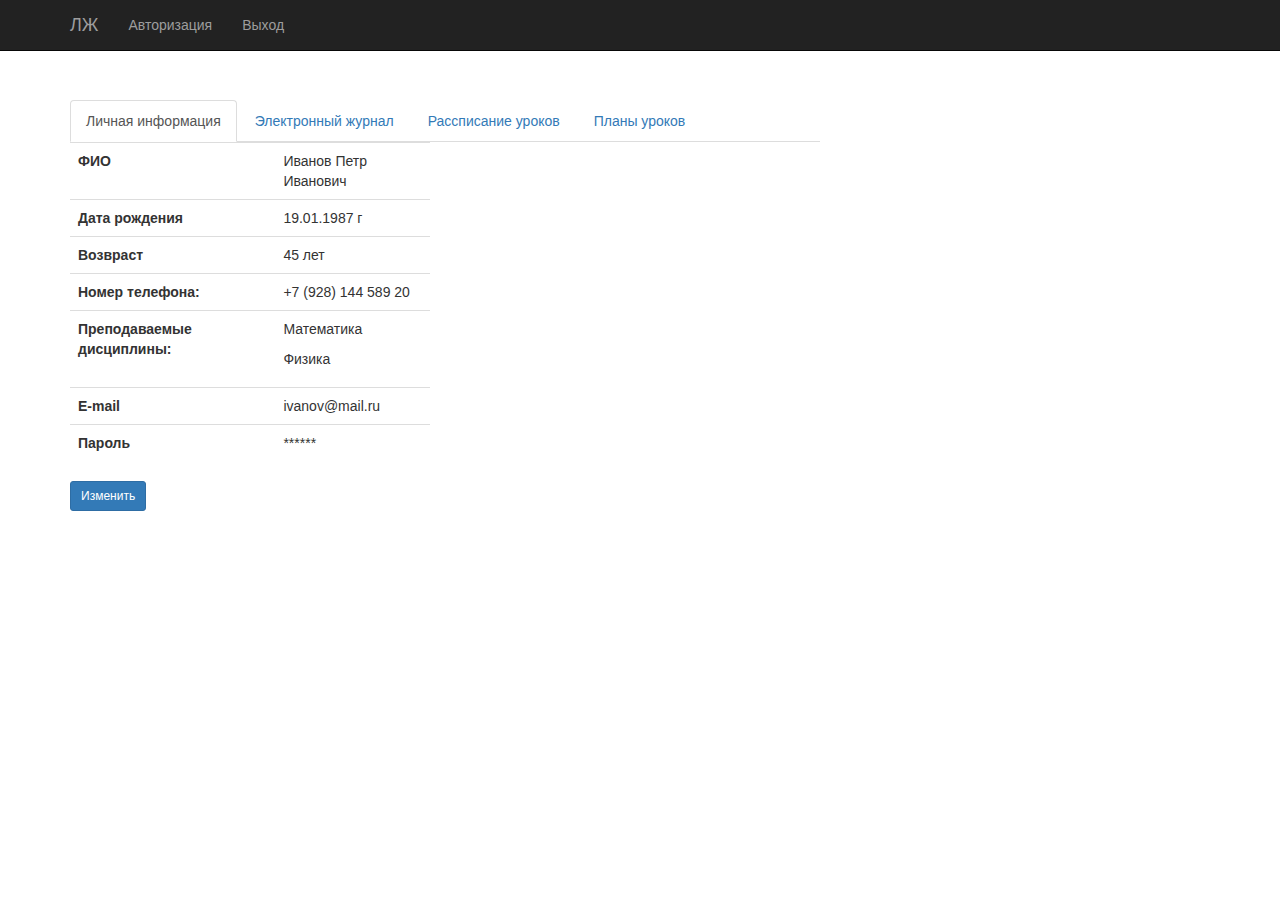
<file: makeup/lkklruk.html>
<!DOCTYPE html>
<html lang="en">
  <head>
    <meta charset="UTF-8" />
    <meta http-equiv="X-UA-Compatible" content="IE=edge" />
    <meta name="viewport" content="width=device-width, initial-scale=1.0" />
    <title>Электронный журнал - Классный руководитель</title>
    <link
      rel="stylesheet"
      href="node_modules/bootstrap/dist/css/bootstrap.min.css"
    />
    <link rel="stylesheet" href="css/main.css" />
  </head>
  <body>
    <nav class="navbar navbar-inverse navbar-fixed-top">
      <div class="container">
        <div class="navbar-header">
          <button
            type="button"
            class="navbar-toggle collapsed"
            data-toggle="collapse"
            data-target="#navbar"
            aria-expanded="false"
            aria-controls="navbar"
          >
            <span class="sr-only">Toggle navigation</span>
            <span class="icon-bar"></span>
            <span class="icon-bar"></span>
            <span class="icon-bar"></span>
          </button>
          <a class="navbar-brand active " href="index.html">ЛЖ</a>
        </div>
        <div id="navbar" class="collapse navbar-collapse">
          <ul class="nav navbar-nav">
            <li><a href="login.html">Авторизация</a></li>
            <li><a href="login.html">Выход</a></li>
          </ul>
          </ul>
        </div>
      </div>
    </nav>
    
    <div class="container page">
      <div class="row">
        <div class="col-md-8">
          <ul class="nav nav-tabs">
            <li  class="active"><a  data-toggle="tab" href="#lkInfo" aria-expanded="true">Личная информация</a></li>
            <li><a data-toggle="tab" href="#grades" >Электронный журнал</a></li>
            <li><a data-toggle="tab" href="#timetable" >Рассписание уроков</a></li>
            <li><a data-toggle="tab" href="#plans" >Планы уроков</a></li>
          </ul>

          <div class="tab-content">
            <div class = "tab-pane active" id="lkInfo">
              <div class="row">
                <div class="col-md-6">
                  <table class = "table">
                    <tr>
                      <td><b>ФИО</b></td>
                      <td>Иванов Петр Иванович</td>
                    </tr>
                    <tr>
                      <td><b>Дата рождения</b></td>
                      <td>19.01.1987 г</td>
                    </tr>
                    <tr>
                      <td><b>Возвраст</b></td>
                      <td>45 лет</td>
                    </tr>
                    <tr>
                      <td><b>Номер телефона:</b></td>
                      <td>
                         +7 (928) 144 589 20
                      </td>
                    </tr>
                    <tr>
                      <td>
                        <b>Преподаваемые дисциплины:</b>
                        
                      </td>
                      <td><p>Математика</p>
                        <p>Физика</p>
                      
                      </td>
                    </tr>
                    <tr>
                      <td><b>E-mail</b></td>
                      <td>ivanov@mail.ru</td>
  
                    </tr>
                    <tr>
                      <td><b>Пароль</b></td>
                      <td>******</td>
                    </tr>
                  </table>
                  <button class="btn btn-primary btn-sm" data-toggle="modal" data-target="#editPrivateInfo">
                    Изменить 
                  </button>
                  <div class="modal fade" id = "editPrivateInfo">
                    <div class="modal-dialog">
                      <div class="modal-content">
                        <div class="modal-header">
                          <button type="button" class="close" data-dismiss="modal" aria-hidden="true">&times;</button>
                          <h4 class="modal-title">Личный данные/Изменить</h4>
                        </div>
                        <div class="modal-body">
                          <form role="form">
                            <div class="form-group">
                              <label for="exampleInputFio">ФИО</label>
                              <input type="email" class="form-control" id="exampleInputFio" placeholder="Введите ФИО ">
                            </div>
                            <div class="form-group">
                              <label for="exampleInputFio">Преподаваемые дисциплины</label>
                              <input type="email" class="form-control" id="exampleInputFio" placeholder="Введите ФИО ">
                            </div>
                            
                            

                            <div class="form-group">
                              <label for="exampleInputAge">Дата рождения:</label>
                              <input type="date" class="form-control" id="exampleInputAge" placeholder="Введите дату рождения">
                            </div>
                            <div class="form-group">
                              <label for="exampleInputAge">Номер телефона:</label>
                              <input type="phone" class="form-control" id="exampleInputPhone" placeholder="Введите номер телефона">
                            </div>

                            <div class="form-group">
                              <label for="exampleInputEmail1">Email:</label>
                              <input type="email" class="form-control" id="exampleInputEmail1" placeholder="Введите email">
                            </div>
                            <div class="form-group">
                              <label for="exampleInputPassword1">Пароль:</label>
                              <input type="password" class="form-control" id="exampleInputPassword1" placeholder="Введите пароль">
                            </div>
                            <button type="button" class="btn btn-primary">Сохранить</button>
                          </form>
                        </div>
                      </div>
                    </div>
                  </div>
                </div>
              </div>
              
            </div>
            <div class = "tab-pane" id="grades">
              <div class="row">
                <div class="col-md-6">
                  <table class = "table">
                    <tr>
                      <td><b>ID</b></td>
                      <td><b>Наименование</b></td>
                    </tr>
                    <tr>
                      <td>1</td>
                      <td><a href="#" data-toggle="modal" data-target="#infoGrade">Математика</a></td>
                    </tr>
                    <tr>
                      <td>2</td>
                      <td><a href="#" data-toggle="modal" data-target="#infoGrade">Физика</a></td>
                    </tr>
                  </table>
                </div>
              </div>
              <div class="modal fade" id="infoGrade" tabindex="-1" role="dialog" aria-hidden="true" style="display: none;">
                <div class="modal-dialog">
                  <div class="modal-content">
                    <div class="modal-header">
                      <button type="button" class="close" data-dismiss="modal" aria-hidden="true">×</button>
                      <h4 class="modal-title"><b>Предмет:</b> Математика</h4>
                    </div>
                    <div class="modal-body">
                      <div class="row">
                        <div class="col-md-12" >
                          
                          <table class = "table">
                            <tr>
                              <td></td>
                              <td>3.05.21 (КР по уравнениям)</td>
                              <td>6.05.21 (устный ответ)</td>
                              <td>7.05.21 (викторина)</td>
                              <td>8.05.21 (устный ответ)</td>
                              <td>КР5 (ИДЗ)</td>
                              <td>СР балл по предмету</td>
                            </tr>
                            <tr>
                              <td>Киреев Михаил Иванович</td>
                              <td>4</td>
                              <td>4</td>
                              <td>5</td>
                              <td>5</td>
                              <td>5</td>
                              <td>4,5</td>
                            </tr>
                            <tr>
                              <td>Попов Виктор Сергеевич</td>
                              <td>4</td>
                              <td>3</td>
                              <td>3</td>
                              <td>3</td>
                              <td>2</td>
                              <td>4</td>
                            </tr>
                            <tr>
                              <td>Крецу Элеонора Сергеевна</td>
                              <td>5</td>
                              <td>5</td>
                              <td>4</td>
                              <td>5</td>
                              <td>5</td>
                              <td>5</td>
                            </tr>

                          </table>
                        </div>
                      </div>
                    </div>
            
                  </div>
                </div>
              </div>
            </div>
            <div class = "tab-pane" id="timetable">
              <table class="table">
                <tr>
                  <th>Уроки</th>
                  <th>1-й</th>
                  <th>2-й</th>
                  <th>3-й</th>
                  <th>4-й</th>
                  <th>5-й</th>
                  <th>6-й</th>
                  <th>7-й</th>
               </tr>
               <tr>
                 <td>
                  Время
                 </td>
                 <td>08:40-10:15</td>
                 <td>08:40-10:15</td>
                 <td>08:40-10:15</td>
                 <td>08:40-10:15</td>
                 <td>08:40-10:15</td>
                 <td>08:40-10:15</td>
                 <td>08:40-10:15</td>
               </tr>
               <tr>
                 <td>Пнд,03 мая</td>
                 <td>Математика <br><b class = "cab">203 каб</b></td>
                 <td>Физика <br><b class = "cab">203 каб</b></td>
                 <td>Литература <br><b class = "cab">203 каб</b></td>
                 <td>Английский язык <br><b class = "cab">203 каб</b></td>
                 <td>История <br><b class = "cab">203 каб</b></td>
                 <td>ИЗО <br><b class = "cab">203 каб</b></td>
                <td>-</td>
                </tr>
               <tr>
                <td>Вт,04 мая</td>
                <td>Математика <br><b class = "cab">203 каб</b></td>
                <td>Физика <br><b class = "cab">203 каб</b></td>
                <td>Литература <br><b class = "cab">203 каб</b></td>
                <td>Английский язык <br><b class = "cab">203 каб</b></td>
                <td>История <br><b class = "cab">203 каб</b></td>
                <td>ИЗО <br><b class = "cab">203 каб</b></td>
                <td>-</td>
              </tr>
              <tr>
                <td>Ср,05 мая</td>
                <td>Математика <br><b class = "cab">203 каб</b></td>
                <td>Физика <br><b class = "cab">203 каб</b></td>
                <td>Литература <br><b class = "cab">203 каб</b></td>
                <td>Английский язык <br><b class = "cab">203 каб</b></td>
                <td>История <br><b class = "cab">203 каб</b></td>
                <td>ИЗО <br><b class = "cab">203 каб</b></td>
                <td>-</td>
              </tr>
              <tr>
                <td>Чт,06 мая</td>
                <td>Математика <br><b class = "cab">203 каб</b></td>
                <td>Физика <br><b class = "cab">203 каб</b></td>
                <td>Литература <br><b class = "cab">203 каб</b></td>
                <td>Английский язык <br><b class = "cab">203 каб</b></td>
                <td>История <br><b class = "cab">203 каб</b></td>
                <td>ИЗО <br><b class = "cab">203 каб</b></td>
                <td>-</td>
              </tr>
              </table>
            </div>

            <div class = "tab-pane" id="plans">
              <br>
              <form class="form-inline" role="form">
                <div class="form-group">
                  <label for="exampleSelectSubject">Выберите предмет:</label>
                  <select class="form-control input-sm" id = "exampleSelectSubject">
                    <option value="1">Математика</option>
                    <option value="2">Физика</option>
                  </select>
                </div>
                <button type="submit" class="btn btn-primary">Применить</button>
              </form>
              <br>
              <table class="table">
                <tr>
                  <th>ID</th>
                  <th>Задание</th>
                </tr>
                <tr>
                  <td>1</td>
                  <td>Решение линейных уравнений</td>
                </tr>
                <tr>
                  <td>2</td>
                  <td>Основы кинематики</td>
                </tr>
              </table>
            </div>
          </div>
        </div>
        
      </div>
      <!-- <div class="row form">
        <div class="col-md-12">
          <div class="alert alert-success" role="alert">
            <strong>Well done!</strong> You successfully read this important
            alert message.
          </div>
          <form class="form-signin">
            <h2 class="form-signin-headin text-center">Регистрация</h2>

            <div class="form-group">
              <label for="inputFio" class="sr-only">ФИО</label>
              <input
                type="text"
                id="inputFio"
                class="form-control"
                placeholder="ФИО"
                required
                autofocus
              />
            </div>
            <div class="form-group">
              <label for="inputLogin" class="sr-only">Логин</label>
              <input
                type="text"
                id="inputLogin"
                class="form-control"
                placeholder="Логин"
                required
                autofocus
              />
            </div>
            <div class="form-group">
              <label for="inputPhone" class="sr-only">Номер телефона</label>
              <input
                type="tel"
                id="inputPhone"
                class="form-control"
                placeholder="Номер телефона:"
                required
              />
            </div>
            <div class="form-group">
              <label for="inputEmail" class="sr-only">E-mail:</label>
              <input
                type="email"
                id="inputEmail"
                class="form-control"
                placeholder="E-mail:"
                required
              />
            </div>
            <div class="form-group">
              <label for="password" class="sr-only">Пароль:</label>
              <input
                type="password"
                id="password"
                class="form-control"
                placeholder="Пароль:"
                required
              />
            </div>
            <div class="form-group">
              <label for="repeatPassword" class="sr-only">Повтор пароля:</label>
              <input
                type="password"
                id="repeatPassword"
                class="form-control"
                placeholder="Повтор пароля:"
                required
              />
            </div>

            <div class="checkbox">
              <label>
                <input type="checkbox" value="agreeData" /> Согласие на
                обработку персональных данных ?
              </label>
            </div>
            <div class="form-group">
              <label for="status" class="sr-only">Статус</label>
              <select id="status" class="form-control">
                <option value="1">Cоискатель</option>
                <option value="2">Работодатель</option>
              </select>
            </div>

            <button class="btn btn-lg btn-primary btn-block" type="submit">
              Зарегистрироваться
            </button>
          </form>
        </div>
      </div> -->
    </div>
    <script
    src="https://code.jquery.com/jquery-3.6.0.min.js"
    integrity="sha256-/xUj+3OJU5yExlq6GSYGSHk7tPXikynS7ogEvDej/m4="
    crossorigin="anonymous"></script>
    <script
    <script src="node_modules/bootstrap/dist/js/bootstrap.min.js"></script>
  </body>
</html>
</file>
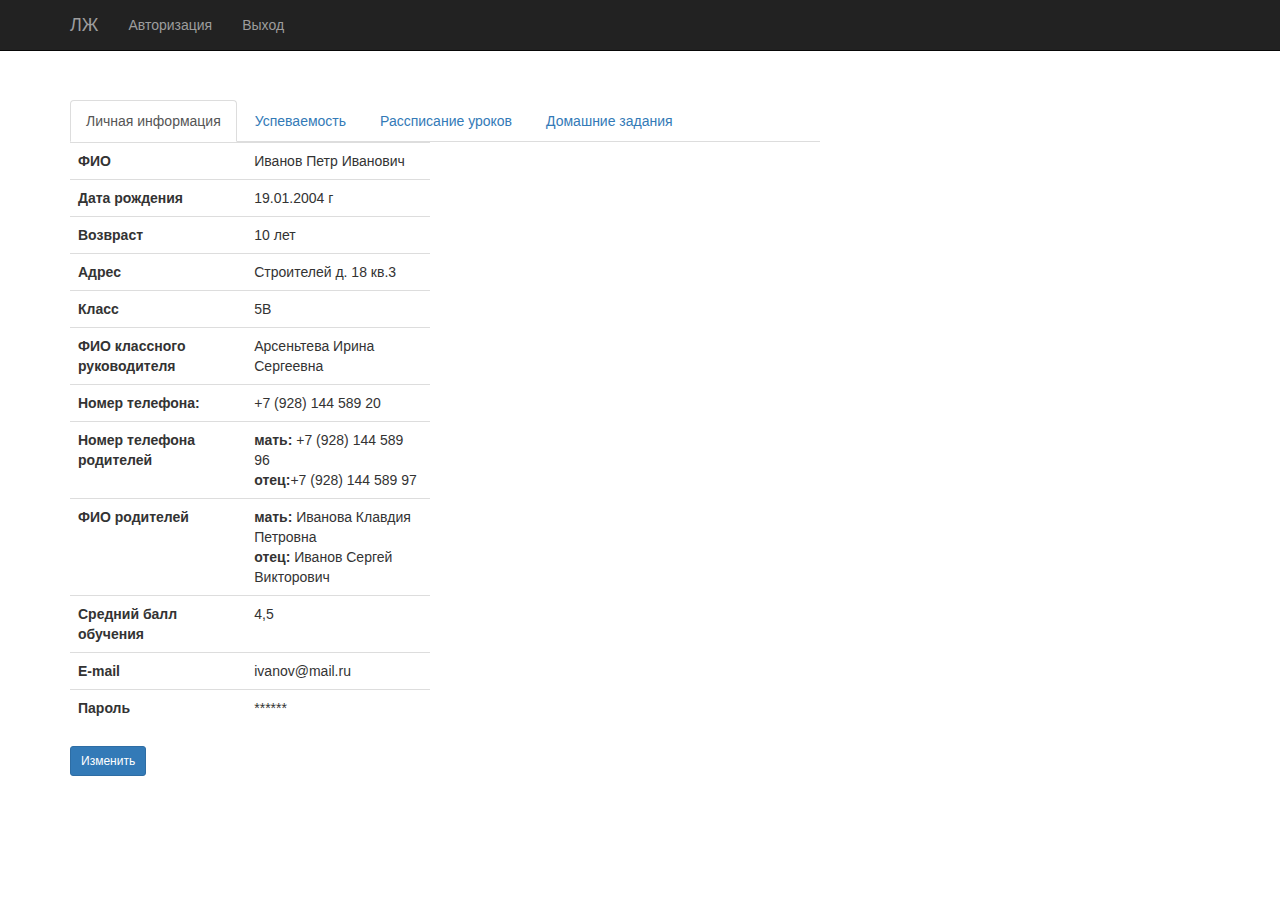
<file: makeup/lkpupil.html>
<!DOCTYPE html>
<html lang="en">
  <head>
    <meta charset="UTF-8" />
    <meta http-equiv="X-UA-Compatible" content="IE=edge" />
    <meta name="viewport" content="width=device-width, initial-scale=1.0" />
    <title>Электронный журнал - Ученик</title>
    <link
      rel="stylesheet"
      href="node_modules/bootstrap/dist/css/bootstrap.min.css"
    />
    <link rel="stylesheet" href="css/main.css" />
  </head>
  <body>
    <nav class="navbar navbar-inverse navbar-fixed-top">
      <div class="container">
        <div class="navbar-header">
          <button
            type="button"
            class="navbar-toggle collapsed"
            data-toggle="collapse"
            data-target="#navbar"
            aria-expanded="false"
            aria-controls="navbar"
          >
            <span class="sr-only">Toggle navigation</span>
            <span class="icon-bar"></span>
            <span class="icon-bar"></span>
            <span class="icon-bar"></span>
          </button>
          <a class="navbar-brand active " href="index.html">ЛЖ</a>
        </div>
        <div id="navbar" class="collapse navbar-collapse">
          <ul class="nav navbar-nav">
            <li><a href="login.html">Авторизация</a></li>
            <li><a href="login.html">Выход</a></li>
          </ul>
          </ul>
        </div>
      </div>
    </nav>
    
    <div class="container page">
      <div class="row">
        <div class="col-md-8">
          <ul class="nav nav-tabs">
            <li  class="active"><a  data-toggle="tab" href="#lkInfo" aria-expanded="true">Личная информация</a></li>
            <li><a data-toggle="tab" href="#grades" >Успеваемость</a></li>
            <li><a data-toggle="tab" href="#timetable" >Рассписание уроков</a></li>
            <li><a data-toggle="tab" href="#plans" >Домашние задания</a></li>
          </ul>

          <div class="tab-content">
            <div class = "tab-pane active" id="lkInfo">
              <div class="row">
                <div class="col-md-6">
                  <table class = "table">
                    <tr>
                      <td><b>ФИО</b></td>
                      <td>Иванов Петр Иванович</td>
                      
                    </tr>
                    <tr>
                      <td><b>Дата рождения</b></td>
                      <td>19.01.2004 г</td>
                    </tr>
                    <tr>
                      <td><b>Возвраст</b></td>
                      <td>10 лет</td>
                    </tr>
                    <tr>
                      <td><b>Адрес</b></td>
                      <td>Строителей д. 18 кв.3</td>
                    </tr>
                    <tr>
                      <td><b>Класс</b></td>
                      <td>5В</td>
                    </tr>
                    <tr>
                      <td><b>ФИО классного руководителя</b></td>
                      <td>Арсеньтева Ирина Сергеевна</td>
                    </tr>
                    <tr>
                      <td><b>Номер телефона:</b></td>
                      <td>
                         +7 (928) 144 589 20
                      </td>
                    </tr>
                    <tr>
                      <td><b>Номер телефона родителей</b></td>
                      <td>
                        <b>мать:</b>  +7 (928) 144 589 96<br>
                        <b>отец:</b>+7 (928) 144 589 97
                      </td>
                    </tr>
                    <tr>
                      <td><b>ФИО родителей </b></td>
                      <td>
                        <b>мать:</b> Иванова Клавдия Петровна<br>
                        <b>отец:</b> Иванов Сергей Викторович
                      </td>
                    </tr>
                    <tr>
                      <td><b>Средний балл обучения</b></td>
                      <td>4,5</td>
                    </tr>
                    <tr>
                      <td><b>E-mail</b></td>
                      <td>ivanov@mail.ru</td>
  
                    </tr>
                    <tr>
                      <td><b>Пароль</b></td>
                      <td>******</td>
                    </tr>
                  </table>
                  <button class="btn btn-primary btn-sm" data-toggle="modal" data-target="#editPrivateInfo">
                    Изменить 
                  </button>
                  <div class="modal fade" id = "editPrivateInfo">
                    <div class="modal-dialog">
                      <div class="modal-content">
                        <div class="modal-header">
                          <button type="button" class="close" data-dismiss="modal" aria-hidden="true">&times;</button>
                          <h4 class="modal-title">Личный данные/Изменить</h4>
                        </div>
                        <div class="modal-body">
                          <form role="form">
                            <div class="form-group">
                              <label for="exampleInputFio">ФИО</label>
                              <input type="email" class="form-control" id="exampleInputFio" placeholder="Введите ФИО ">
                            </div>

                            <div class="form-group">
                              <label for="exampleInputAge">Дата рождения:</label>
                              <input type="date" class="form-control" id="exampleInputAge" placeholder="Введите дату рождения">
                            </div>
                            <div class="form-group">
                              <label for="exampleInputAge">Номер телефона:</label>
                              <input type="phone" class="form-control" id="exampleInputPhone" placeholder="Введите номер телефона">
                            </div>

                            <div class="form-group">
                              <label for="exampleInputEmail1">Email:</label>
                              <input type="email" class="form-control" id="exampleInputEmail1" placeholder="Введите email">
                            </div>
                            <div class="form-group">
                              <label for="exampleInputPassword1">Пароль:</label>
                              <input type="password" class="form-control" id="exampleInputPassword1" placeholder="Введите пароль">
                            </div>
                            <button type="button" class="btn btn-primary">Сохранить</button>
                          </form>
                        </div>
                      </div>
                    </div>
                  </div>
                </div>
              </div>
              
            </div>
            <div class = "tab-pane" id="grades">
              <div class="row">
                <div class="col-md-6">
                  <table class = "table">
                    <tr>
                      <td><b>ID</b></td>
                      <td><b>Наименование</b></td>
                    </tr>
                    <tr>
                      <td>1</td>
                      <td><a href="#" data-toggle="modal" data-target="#infoGrade">Математика</a></td>
                    </tr>
                    <tr>
                      <td>2</td>
                      <td><a href="#" data-toggle="modal" data-target="#infoGrade">Физика</a></td>
                    </tr>
                  </table>
                </div>
              </div>
              <div class="modal fade" id="infoGrade" tabindex="-1" role="dialog" aria-hidden="true" style="display: none;">
                <div class="modal-dialog">
                  <div class="modal-content">
                    <div class="modal-header">
                      <button type="button" class="close" data-dismiss="modal" aria-hidden="true">×</button>
                      <h4 class="modal-title"><b>Предмет:</b> Математика</h4>
                    </div>
                    <div class="modal-body">
                      <div class="row">
                        <div class="col-md-12" >
                          <form class="form-inline" role="form">
                            <div class="form-group">
                              <label for="exampleInputPart">Выберите четверть:</label>
                              <select class="form-control input-sm" id = "exampleInputPart">
                                <option value="1">1</option>
                                <option value="2">2</option>
                                <option value="3">3</option>
                                <option value="4">4</option>
                              </select>
                            </div>
                            <button type="submit" class="btn btn-primary">Применить</button>
                          </form>
                          <br>
                          <br>
                          <table class = "table">
                            <tr>
                              <td>КР1</td>
                              <td>КР2</td>
                              <td>КР3</td>
                              <td>КР4</td>
                              <td>КР5</td>
                              <td>СР балл по предмету</td>
                            </tr>
                            <tr>
                              <td>4</td>
                              <td>4</td>
                              <td>5</td>
                              <td>5</td>
                              <td>5</td>
                              <td>4,5</td>
                            </tr>
                          </table>
                        </div>
                      </div>
                    </div>
            
                  </div>
                </div>
              </div>
            </div>
            <div class = "tab-pane" id="timetable">
              <table class="table">
                <tr>
                  <th>Уроки</th>
                  <th>1-й</th>
                  <th>2-й</th>
                  <th>3-й</th>
                  <th>4-й</th>
                  <th>5-й</th>
                  <th>6-й</th>
                  <th>7-й</th>
               </tr>
               <tr>
                 <td>
                  Время
                 </td>
                 <td>08:40-10:15</td>
                 <td>08:40-10:15</td>
                 <td>08:40-10:15</td>
                 <td>08:40-10:15</td>
                 <td>08:40-10:15</td>
                 <td>08:40-10:15</td>
                 <td>08:40-10:15</td>
               </tr>
               <tr>
                 <td>Пнд,03 мая</td>
                 <td>Математика <br><b class = "cab">203 каб</b></td>
                 <td>Физика <br><b class = "cab">203 каб</b></td>
                 <td>Литература <br><b class = "cab">203 каб</b></td>
                 <td>Английский язык <br><b class = "cab">203 каб</b></td>
                 <td>История <br><b class = "cab">203 каб</b></td>
                 <td>ИЗО <br><b class = "cab">203 каб</b></td>
                <td>-</td>
                </tr>
               <tr>
                <td>Вт,04 мая</td>
                <td>Математика <br><b class = "cab">203 каб</b></td>
                <td>Физика <br><b class = "cab">203 каб</b></td>
                <td>Литература <br><b class = "cab">203 каб</b></td>
                <td>Английский язык <br><b class = "cab">203 каб</b></td>
                <td>История <br><b class = "cab">203 каб</b></td>
                <td>ИЗО <br><b class = "cab">203 каб</b></td>
                <td>-</td>
              </tr>
              <tr>
                <td>Ср,05 мая</td>
                <td>Математика <br><b class = "cab">203 каб</b></td>
                <td>Физика <br><b class = "cab">203 каб</b></td>
                <td>Литература <br><b class = "cab">203 каб</b></td>
                <td>Английский язык <br><b class = "cab">203 каб</b></td>
                <td>История <br><b class = "cab">203 каб</b></td>
                <td>ИЗО <br><b class = "cab">203 каб</b></td>
                <td>-</td>
              </tr>
              <tr>
                <td>Чт,06 мая</td>
                <td>Математика <br><b class = "cab">203 каб</b></td>
                <td>Физика <br><b class = "cab">203 каб</b></td>
                <td>Литература <br><b class = "cab">203 каб</b></td>
                <td>Английский язык <br><b class = "cab">203 каб</b></td>
                <td>История <br><b class = "cab">203 каб</b></td>
                <td>ИЗО <br><b class = "cab">203 каб</b></td>
                <td>-</td>
              </tr>
              </table>
            </div>

            <div class = "tab-pane" id="plans">
              <br>
              <form class="form-inline" role="form">
                <div class="form-group">
                  <label for="exampleSelectSubject">Выберите предмет:</label>
                  <select class="form-control input-sm" id = "exampleSelectSubject">
                    <option value="1">Математика</option>
                    <option value="2">Физика</option>
                  </select>
                </div>
                <button type="submit" class="btn btn-primary">Применить</button>
              </form>
              <br>
              <table class="table">
                <tr>
                  <th>ID</th>
                  <th>Задание</th>
                </tr>
                <tr>
                  <td>1</td>
                  <td>Решение линейных уравнений</td>
                </tr>
                <tr>
                  <td>2</td>
                  <td>Основы кинематики</td>
                </tr>
              </table>
            </div>
          </div>
        </div>
        
      </div>
      <!-- <div class="row form">
        <div class="col-md-12">
          <div class="alert alert-success" role="alert">
            <strong>Well done!</strong> You successfully read this important
            alert message.
          </div>
          <form class="form-signin">
            <h2 class="form-signin-headin text-center">Регистрация</h2>

            <div class="form-group">
              <label for="inputFio" class="sr-only">ФИО</label>
              <input
                type="text"
                id="inputFio"
                class="form-control"
                placeholder="ФИО"
                required
                autofocus
              />
            </div>
            <div class="form-group">
              <label for="inputLogin" class="sr-only">Логин</label>
              <input
                type="text"
                id="inputLogin"
                class="form-control"
                placeholder="Логин"
                required
                autofocus
              />
            </div>
            <div class="form-group">
              <label for="inputPhone" class="sr-only">Номер телефона</label>
              <input
                type="tel"
                id="inputPhone"
                class="form-control"
                placeholder="Номер телефона:"
                required
              />
            </div>
            <div class="form-group">
              <label for="inputEmail" class="sr-only">E-mail:</label>
              <input
                type="email"
                id="inputEmail"
                class="form-control"
                placeholder="E-mail:"
                required
              />
            </div>
            <div class="form-group">
              <label for="password" class="sr-only">Пароль:</label>
              <input
                type="password"
                id="password"
                class="form-control"
                placeholder="Пароль:"
                required
              />
            </div>
            <div class="form-group">
              <label for="repeatPassword" class="sr-only">Повтор пароля:</label>
              <input
                type="password"
                id="repeatPassword"
                class="form-control"
                placeholder="Повтор пароля:"
                required
              />
            </div>

            <div class="checkbox">
              <label>
                <input type="checkbox" value="agreeData" /> Согласие на
                обработку персональных данных ?
              </label>
            </div>
            <div class="form-group">
              <label for="status" class="sr-only">Статус</label>
              <select id="status" class="form-control">
                <option value="1">Cоискатель</option>
                <option value="2">Работодатель</option>
              </select>
            </div>

            <button class="btn btn-lg btn-primary btn-block" type="submit">
              Зарегистрироваться
            </button>
          </form>
        </div>
      </div> -->
    </div>
    <script
    src="https://code.jquery.com/jquery-3.6.0.min.js"
    integrity="sha256-/xUj+3OJU5yExlq6GSYGSHk7tPXikynS7ogEvDej/m4="
    crossorigin="anonymous"></script>
    <script
    <script src="node_modules/bootstrap/dist/js/bootstrap.min.js"></script>
  </body>
</html>
</file>
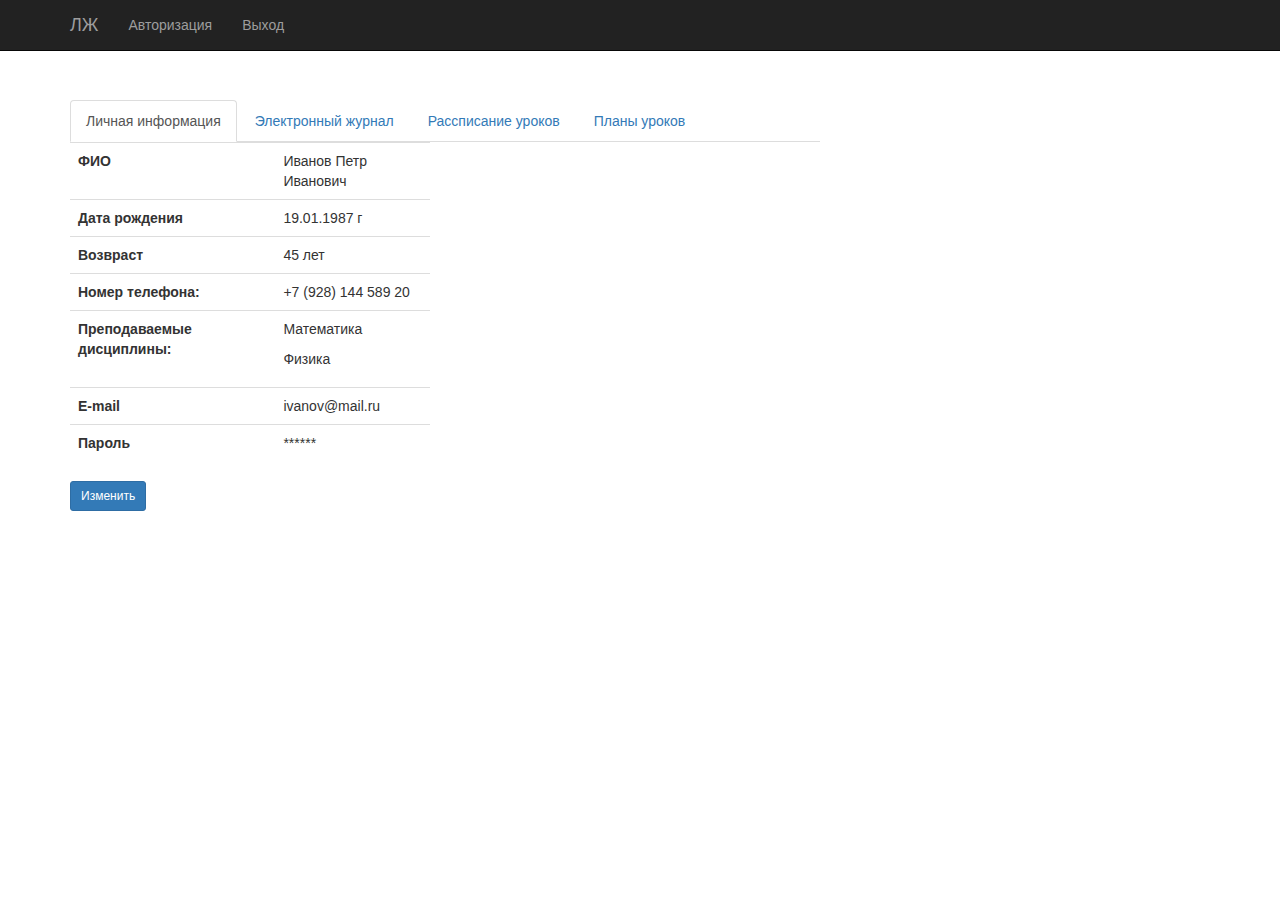
<file: makeup/lkteacher.html>
<!DOCTYPE html>
<html lang="en">
  <head>
    <meta charset="UTF-8" />
    <meta http-equiv="X-UA-Compatible" content="IE=edge" />
    <meta name="viewport" content="width=device-width, initial-scale=1.0" />
    <title>Электронный журнал - Учитель</title>
    <link
      rel="stylesheet"
      href="node_modules/bootstrap/dist/css/bootstrap.min.css"
    />
    <link rel="stylesheet" href="css/main.css" />
  </head>
  <body>
    <nav class="navbar navbar-inverse navbar-fixed-top">
      <div class="container">
        <div class="navbar-header">
          <button
            type="button"
            class="navbar-toggle collapsed"
            data-toggle="collapse"
            data-target="#navbar"
            aria-expanded="false"
            aria-controls="navbar"
          >
            <span class="sr-only">Toggle navigation</span>
            <span class="icon-bar"></span>
            <span class="icon-bar"></span>
            <span class="icon-bar"></span>
          </button>
          <a class="navbar-brand active " href="index.html">ЛЖ</a>
        </div>
        <div id="navbar" class="collapse navbar-collapse">
          <ul class="nav navbar-nav">
            <li><a href="login.html">Авторизация</a></li>
            <li><a href="login.html">Выход</a></li>
          </ul>
          </ul>
        </div>
      </div>
    </nav>
    
    <div class="container page">
      <div class="row">
        <div class="col-md-8">
          <ul class="nav nav-tabs">
            <li  class="active"><a  data-toggle="tab" href="#lkInfo" aria-expanded="true">Личная информация</a></li>
            <li><a data-toggle="tab" href="#grades" >Электронный журнал</a></li>
            <li><a data-toggle="tab" href="#timetable" >Рассписание уроков</a></li>
            <li><a data-toggle="tab" href="#plans" >Планы уроков</a></li>
          </ul>

          <div class="tab-content">
            <div class = "tab-pane active" id="lkInfo">
              <div class="row">
                <div class="col-md-6">
                  <table class = "table">
                    <tr>
                      <td><b>ФИО</b></td>
                      <td>Иванов Петр Иванович</td>
                    </tr>
                    <tr>
                      <td><b>Дата рождения</b></td>
                      <td>19.01.1987 г</td>
                    </tr>
                    <tr>
                      <td><b>Возвраст</b></td>
                      <td>45 лет</td>
                    </tr>
                    <tr>
                      <td><b>Номер телефона:</b></td>
                      <td>
                         +7 (928) 144 589 20
                      </td>
                    </tr>
                    <tr>
                      <td>
                        <b>Преподаваемые дисциплины:</b>
                        
                      </td>
                      <td><p>Математика</p>
                        <p>Физика</p>
                      
                      </td>
                    </tr>
                    <tr>
                      <td><b>E-mail</b></td>
                      <td>ivanov@mail.ru</td>
  
                    </tr>
                    <tr>
                      <td><b>Пароль</b></td>
                      <td>******</td>
                    </tr>
                  </table>
                  <button class="btn btn-primary btn-sm" data-toggle="modal" data-target="#editPrivateInfo">
                    Изменить 
                  </button>
                  <div class="modal fade" id = "editPrivateInfo">
                    <div class="modal-dialog">
                      <div class="modal-content">
                        <div class="modal-header">
                          <button type="button" class="close" data-dismiss="modal" aria-hidden="true">&times;</button>
                          <h4 class="modal-title">Личный данные/Изменить</h4>
                        </div>
                        <div class="modal-body">
                          <form role="form">
                            <div class="form-group">
                              <label for="exampleInputFio">ФИО</label>
                              <input type="email" class="form-control" id="exampleInputFio" placeholder="Введите ФИО ">
                            </div>
                            <div class="form-group">
                              <label for="exampleInputFio">Преподаваемые дисциплины</label>
                              <input type="email" class="form-control" id="exampleInputFio" placeholder="Введите ФИО ">
                            </div>
                            
                            

                            <div class="form-group">
                              <label for="exampleInputAge">Дата рождения:</label>
                              <input type="date" class="form-control" id="exampleInputAge" placeholder="Введите дату рождения">
                            </div>
                            <div class="form-group">
                              <label for="exampleInputAge">Номер телефона:</label>
                              <input type="phone" class="form-control" id="exampleInputPhone" placeholder="Введите номер телефона">
                            </div>

                            <div class="form-group">
                              <label for="exampleInputEmail1">Email:</label>
                              <input type="email" class="form-control" id="exampleInputEmail1" placeholder="Введите email">
                            </div>
                            <div class="form-group">
                              <label for="exampleInputPassword1">Пароль:</label>
                              <input type="password" class="form-control" id="exampleInputPassword1" placeholder="Введите пароль">
                            </div>
                            <button type="button" class="btn btn-primary">Сохранить</button>
                          </form>
                        </div>
                      </div>
                    </div>
                  </div>
                </div>
              </div>
              
            </div>
            <div class = "tab-pane" id="grades">
              <div class="row">
                <div class="col-md-6">
                  <table class = "table">
                    <tr>
                      <td><b>ID</b></td>
                      <td><b>Наименование</b></td>
                    </tr>
                    <tr>
                      <td>1</td>
                      <td><a href="#" data-toggle="modal" data-target="#infoGrade">Математика</a></td>
                    </tr>
                    <tr>
                      <td>2</td>
                      <td><a href="#" data-toggle="modal" data-target="#infoGrade">Физика</a></td>
                    </tr>
                  </table>
                </div>
              </div>
              <div class="modal fade" id="infoGrade" tabindex="-1" role="dialog" aria-hidden="true" style="display: none;">
                <div class="modal-dialog">
                  <div class="modal-content">
                    <div class="modal-header">
                      <button type="button" class="close" data-dismiss="modal" aria-hidden="true">×</button>
                      <h4 class="modal-title"><b>Предмет:</b> Математика</h4>
                    </div>
                    <div class="modal-body">
                      <div class="row">
                        <div class="col-md-12" >
                          
                          <table class = "table">
                            <tr>
                              <td>задания/ученики</td>
                              <td>3.05.21 (КР по уравнениям)</td>
                              <td>6.05.21 (устный ответ)</td>
                              <td>7.05.21 (викторина)</td>
                              <td>8.05.21 (устный ответ)</td>
                              <td>КР5 (ИДЗ)</td>
                              <td>СР балл по предмету</td>
                            </tr>
                            <tr>
                              <td>Киреев Михаил Иванович</td>
                              <td>4</td>
                              <td>4</td>
                              <td>5</td>
                              <td>5</td>
                              <td>5</td>
                              <td>4,5</td>
                            </tr>
                            <tr>
                              <td>Попов Виктор Сергеевич</td>
                              <td>4</td>
                              <td>3</td>
                              <td>3</td>
                              <td>3</td>
                              <td>2</td>
                              <td>4</td>
                            </tr>
                            <tr>
                              <td>Крецу Элеонора Сергеевна</td>
                              <td>5</td>
                              <td>5</td>
                              <td>4</td>
                              <td>5</td>
                              <td>5</td>
                              <td>5</td>
                            </tr>

                          </table>
                        </div>
                      </div>
                    </div>
            
                  </div>
                </div>
              </div>
            </div>
            <div class = "tab-pane" id="timetable">
              <table class="table">
                <tr>
                  <th>Уроки</th>
                  <th>1-й</th>
                  <th>2-й</th>
                  <th>3-й</th>
                  <th>4-й</th>
                  <th>5-й</th>
                  <th>6-й</th>
                  <th>7-й</th>
               </tr>
               <tr>
                 <td>
                  Время
                 </td>
                 <td>08:40-10:15</td>
                 <td>08:40-10:15</td>
                 <td>08:40-10:15</td>
                 <td>08:40-10:15</td>
                 <td>08:40-10:15</td>
                 <td>08:40-10:15</td>
                 <td>08:40-10:15</td>
               </tr>
               <tr>
                 <td>Пнд,03 мая</td>
                 <td>Математика <br><b class = "cab">203 каб</b></td>
                 <td>Физика <br><b class = "cab">203 каб</b></td>
                 <td>Литература <br><b class = "cab">203 каб</b></td>
                 <td>Английский язык <br><b class = "cab">203 каб</b></td>
                 <td>История <br><b class = "cab">203 каб</b></td>
                 <td>ИЗО <br><b class = "cab">203 каб</b></td>
                <td>-</td>
                </tr>
               <tr>
                <td>Вт,04 мая</td>
                <td>Математика <br><b class = "cab">203 каб</b></td>
                <td>Физика <br><b class = "cab">203 каб</b></td>
                <td>Литература <br><b class = "cab">203 каб</b></td>
                <td>Английский язык <br><b class = "cab">203 каб</b></td>
                <td>История <br><b class = "cab">203 каб</b></td>
                <td>ИЗО <br><b class = "cab">203 каб</b></td>
                <td>-</td>
              </tr>
              <tr>
                <td>Ср,05 мая</td>
                <td>Математика <br><b class = "cab">203 каб</b></td>
                <td>Физика <br><b class = "cab">203 каб</b></td>
                <td>Литература <br><b class = "cab">203 каб</b></td>
                <td>Английский язык <br><b class = "cab">203 каб</b></td>
                <td>История <br><b class = "cab">203 каб</b></td>
                <td>ИЗО <br><b class = "cab">203 каб</b></td>
                <td>-</td>
              </tr>
              <tr>
                <td>Чт,06 мая</td>
                <td>Математика <br><b class = "cab">203 каб</b></td>
                <td>Физика <br><b class = "cab">203 каб</b></td>
                <td>Литература <br><b class = "cab">203 каб</b></td>
                <td>Английский язык <br><b class = "cab">203 каб</b></td>
                <td>История <br><b class = "cab">203 каб</b></td>
                <td>ИЗО <br><b class = "cab">203 каб</b></td>
                <td>-</td>
              </tr>
              </table>
            </div>

            <div class = "tab-pane" id="plans">
              <br>
              <form class="form-inline" role="form">
                <div class="form-group">
                  <label for="exampleSelectSubject">Выберите предмет:</label>
                  <select class="form-control input-sm" id = "exampleSelectSubject">
                    <option value="1">Математика</option>
                    <option value="2">Физика</option>
                  </select>
                </div>
                <button type="submit" class="btn btn-primary">Применить</button>
              </form>
              <br>
              <table class="table">
                <tr>
                  <th>ID</th>
                  <th>Задание</th>
                </tr>
                <tr>
                  <td>1</td>
                  <td>Решение линейных уравнений</td>
                </tr>
                <tr>
                  <td>2</td>
                  <td>Основы кинематики</td>
                </tr>
              </table>
            </div>
          </div>
        </div>
        
      </div>
      <!-- <div class="row form">
        <div class="col-md-12">
          <div class="alert alert-success" role="alert">
            <strong>Well done!</strong> You successfully read this important
            alert message.
          </div>
          <form class="form-signin">
            <h2 class="form-signin-headin text-center">Регистрация</h2>

            <div class="form-group">
              <label for="inputFio" class="sr-only">ФИО</label>
              <input
                type="text"
                id="inputFio"
                class="form-control"
                placeholder="ФИО"
                required
                autofocus
              />
            </div>
            <div class="form-group">
              <label for="inputLogin" class="sr-only">Логин</label>
              <input
                type="text"
                id="inputLogin"
                class="form-control"
                placeholder="Логин"
                required
                autofocus
              />
            </div>
            <div class="form-group">
              <label for="inputPhone" class="sr-only">Номер телефона</label>
              <input
                type="tel"
                id="inputPhone"
                class="form-control"
                placeholder="Номер телефона:"
                required
              />
            </div>
            <div class="form-group">
              <label for="inputEmail" class="sr-only">E-mail:</label>
              <input
                type="email"
                id="inputEmail"
                class="form-control"
                placeholder="E-mail:"
                required
              />
            </div>
            <div class="form-group">
              <label for="password" class="sr-only">Пароль:</label>
              <input
                type="password"
                id="password"
                class="form-control"
                placeholder="Пароль:"
                required
              />
            </div>
            <div class="form-group">
              <label for="repeatPassword" class="sr-only">Повтор пароля:</label>
              <input
                type="password"
                id="repeatPassword"
                class="form-control"
                placeholder="Повтор пароля:"
                required
              />
            </div>

            <div class="checkbox">
              <label>
                <input type="checkbox" value="agreeData" /> Согласие на
                обработку персональных данных ?
              </label>
            </div>
            <div class="form-group">
              <label for="status" class="sr-only">Статус</label>
              <select id="status" class="form-control">
                <option value="1">Cоискатель</option>
                <option value="2">Работодатель</option>
              </select>
            </div>

            <button class="btn btn-lg btn-primary btn-block" type="submit">
              Зарегистрироваться
            </button>
          </form>
        </div>
      </div> -->
    </div>
    <script
    src="https://code.jquery.com/jquery-3.6.0.min.js"
    integrity="sha256-/xUj+3OJU5yExlq6GSYGSHk7tPXikynS7ogEvDej/m4="
    crossorigin="anonymous"></script>
    <script
    <script src="node_modules/bootstrap/dist/js/bootstrap.min.js"></script>
  </body>
</html>
</file>
<file: makeup/css/main.css>
.form-container {
  width: 100vw;
  height: 100vh;
  display: flex;
  justify-content: center;
  align-items: center;
}
.form {
  /* TODO выровнять фому по центру */
}

.page {
  margin-top: 100px;
}

.thumbnail .caption {
  text-align: center;
}

.card {
  border-radius: 5px;
  box-shadow: 12px 10px 40px 5px rgba(0, 0, 0, 0.14);
  -webkit-box-shadow: 12px 10px 40px 5px rgba(0, 0, 0, 0.14);
  -moz-box-shadow: 12px 10px 40px 5px rgba(0, 0, 0, 0.14);
  margin: 15px 0;
}

.card:hover {
  border: 1px solid #000;
  border-radius: 5px;
}
</file>
